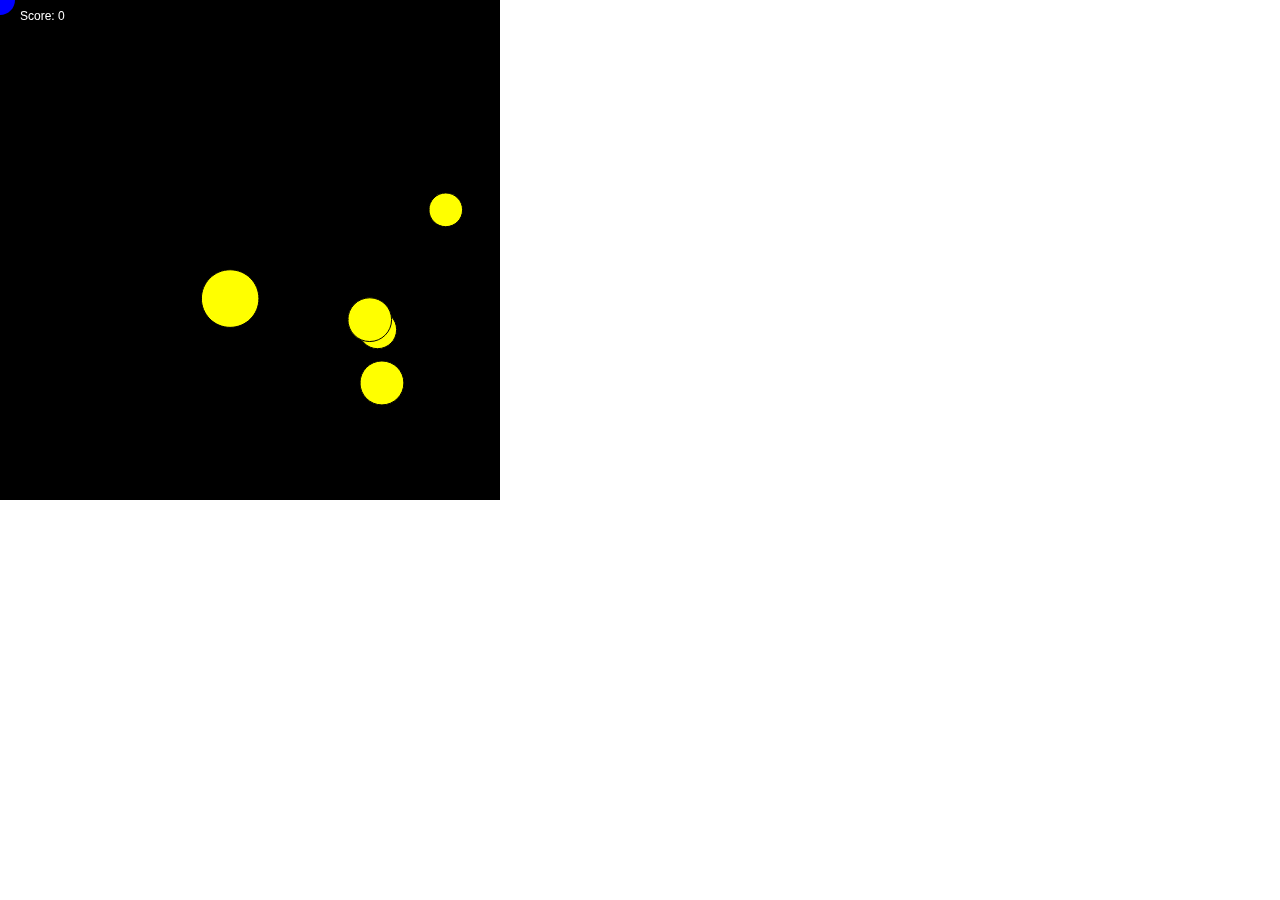
<file: exercices/assignment2/index.html>
<!DOCTYPE html>
<html>
  <head>
    <meta charset="utf-8">
    <meta name="viewport" width=device-width, initial-scale=1.0, maximum-scale=1.0, user-scalable=0>

    <!-- CSS stylesheet(s) -->
    <link rel="stylesheet" type="text/css" href="css/style.css" />

    <!-- Library script(s) -->
    <script src="js/libraries/p5.min.js"></script>
    <script src="js/libraries/p5.sound.min.js"></script>
    <script src="js/libraries/p5.dom.min.js"></script>

    <!-- My script(s) -->
    <script src="js/script.js"></script>
    <script src="js/Agent.js"></script>
    <script src="js/Avatar.js"></script>
    <script src="js/Food.js"></script>
  </head>

  <body>
    <!-- HTML would go here if needed. -->
  </body>

</html>
</file>
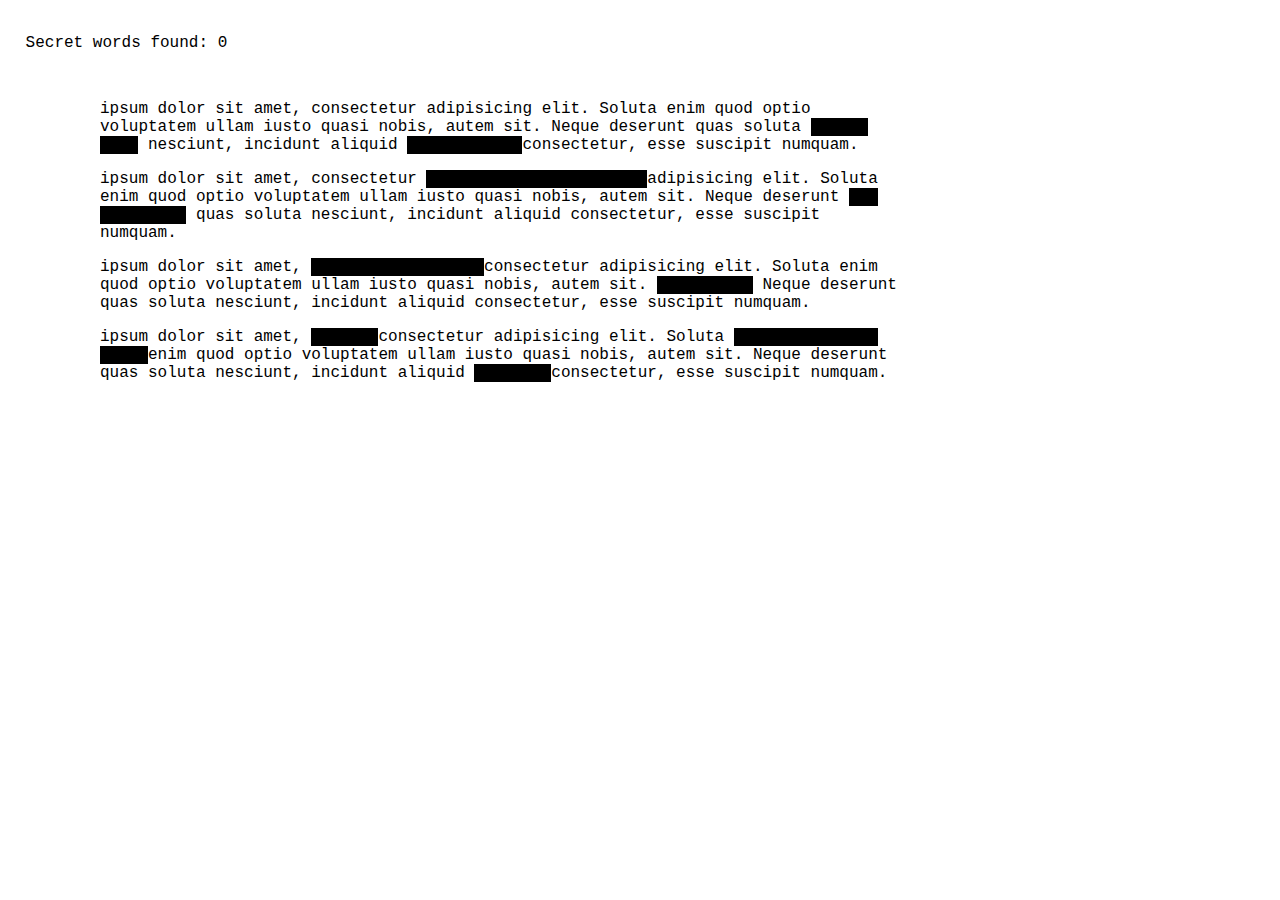
<file: exercices/assignment3/index.html>
<!DOCTYPE html>
<html>
  <head>
    <meta charset="utf-8">
    <meta name="viewport" width=device-width, initial-scale=1.0, maximum-scale=1.0, user-scalable=0>

    <!-- CSS stylesheet(s) -->
    <link rel="stylesheet" type="text/css" href="css/style.css" />

    <!-- Library script(s) -->
    <script src="js/libraries/p5.min.js"></script>
    <script src="js/libraries/p5.sound.min.js"></script>
    <script src="js/libraries/p5.dom.min.js"></script>
    <script src="https://code.jquery.com/jquery-3.3.1.min.js" integrity="sha256-FgpCb/KJQlLNfOu91ta32o/NMZxltwRo8QtmkMRdAu8=" crossorigin="anonymous"></script>

    <!-- My script(s) -->
    <script src="js/script.js"></script>
  </head>

  <body>
    <!-- HTML would go here if needed. -->
    <p id='endGame'>You found all the words!</p>
    <div id='score'></div>
    <div class="secret hidden" id='w1'>OUUUH</div>
    <div class="secret hidden" id='w2'>AAAAH</div>
    <div class="secret hidden" id='w3'>BOO!!</div>
    <div class="secret hidden" id='w4'>YOU FOUND ME!</div>
    <div>
      <p>ipsum dolor sit amet, consectetur adipisicing elit. Soluta enim quod optio voluptatem ullam iusto quasi nobis, autem sit. Neque deserunt quas soluta <span class="redacted">I LOVE DOGS</span> nesciunt, incidunt aliquid <span class="redacted"> AND CANDIES </span>consectetur, esse suscipit numquam.</p>
    </div>
    <div>
      <p>ipsum dolor sit amet, consectetur <span class="redacted"> AND PIZZA (MIAM PIZZA) </span>adipisicing elit. Soluta enim quod optio voluptatem ullam iusto quasi nobis, autem sit. Neque deserunt <span class="redacted"> AND CHOCOLATE</span> quas soluta nesciunt, incidunt aliquid consectetur, esse suscipit numquam.</p>
    </div>
    <div>
      <p>ipsum dolor sit amet, <span class="redacted"> AND KRAFT SINGLES </span>consectetur adipisicing elit. Soluta enim quod optio voluptatem ullam iusto quasi nobis, autem sit. <span class="redacted">BUT MOSTLY</span>  Neque deserunt quas <span class="OF ALL THINGS"></span>soluta nesciunt, incidunt aliquid consectetur, esse suscipit numquam.</p>
    </div>
    <div>
      <p>ipsum dolor sit amet, <span class="redacted"> I LOVE </span>consectetur adipisicing elit. Soluta <span class="redacted"> I REALLY REALLY LOVE </span> enim quod optio voluptatem ullam iusto quasi nobis, autem sit. Neque deserunt quas soluta nesciunt, incidunt aliquid <span class="redacted"> CATS!!! </span>consectetur, esse suscipit numquam.</p>
    </div>
  </body>

</html>
</file>
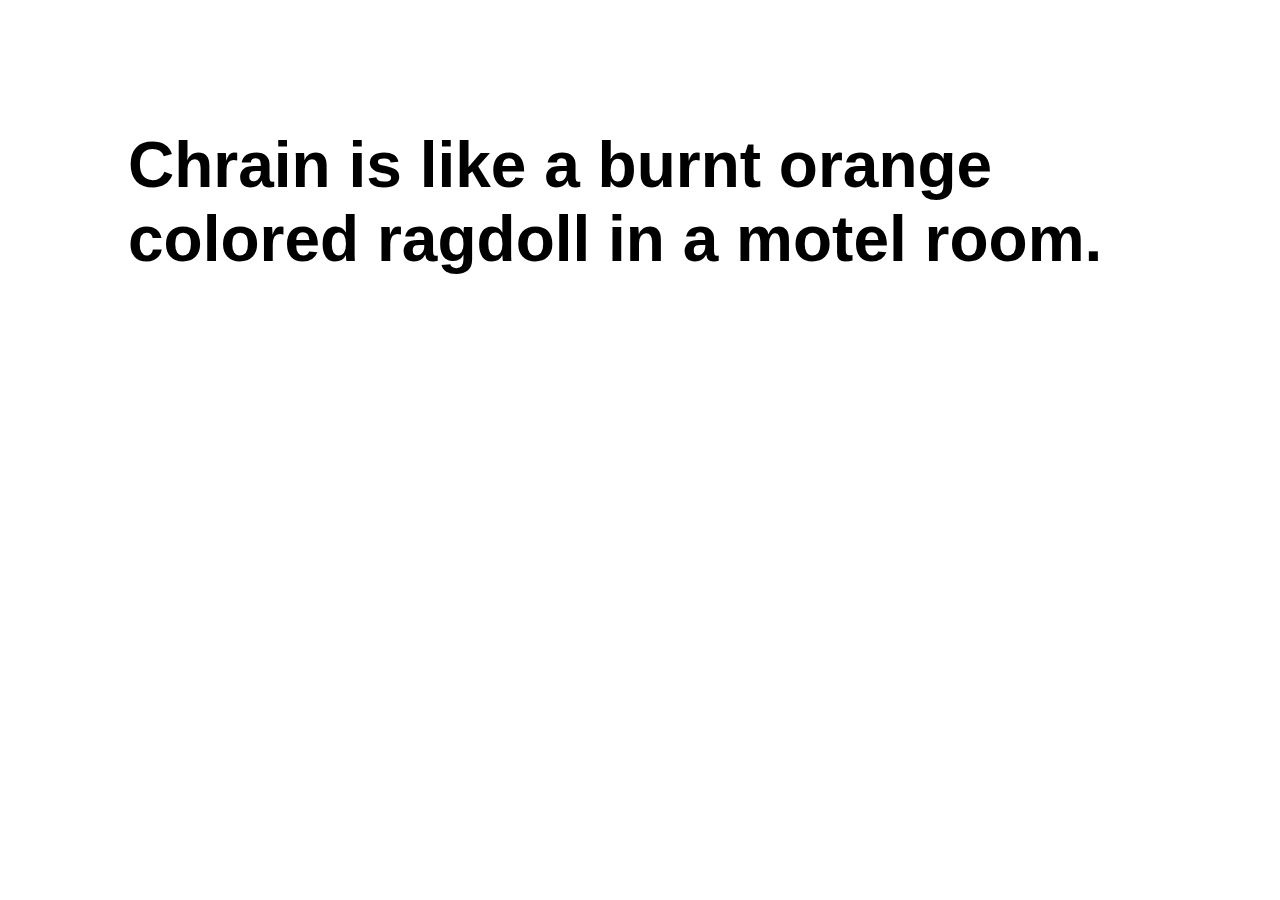
<file: exercices/assignment6/index.html>
<!-- ************************************************************************

Condiments
Pippin Barr

A webpage that randomly generates descriptions of condiments.

************************************************************************ -->

<!DOCTYPE html>

<html lang="en">

<head>

  <meta http-equiv="content-type" content="text/html; charset=utf-8">

  <title>Condiments</title>

  <link rel="stylesheet" type="text/css" href="css/style.css" />

  <!-- Including jQuery -->
  <script src="https://ajax.googleapis.com/ajax/libs/jquery/3.1.1/jquery.min.js"></script>

  <!-- Including rita -->
  <script src="js/libraries/rita.min.js" content="text/javascript"></script>

  <!-- We include our own script file(s) -->
  <script src="js/script.js" content="text/javascript"></script>

</head>

<body>



</body>

</html>
</file>
<file: exercices/assignment2/css/style.css>
/*********************************************

Here is a description of any special CSS used.
In this case it's just padding and margin to 0
so the canvas is flush with the top left corner.

**********************************************/

body {
  padding: 0;
  margin: 0;
}
</file>
<file: exercices/assignment3/css/style.css>
/*********************************************

Here is a description of any special CSS used.
In this case it's just padding and margin to 0
so the canvas is flush with the top left corner.

**********************************************/

body {
  font-family: Courier, monospace;
  width: 800px;
  margin-left: 100px;
  margin-top: 100px;
}

div {
  margin-top: 1em;
}

/* Redacted elements need to be blanked out */
.redacted {
  background-color: black;
  color: transparent;
  text-decoration: none;
}

/* Revealed elements need to be highlighted because it's a disaster! */
.revealed {
  background-color: transparent;
  text-decoration: underline;
  color: red
}

#score{
  position:absolute;
  top:2%;
  left:2%;
  color:black;
}
#endGame{
  display: none;
  text-align: center;
  top:50%;
  left: 50%;
}
.hidden{
  position: absolute;
}
.secret{
  opacity:0;
}
.found{
  opacity:1;
  color:blue;
  background-color:yellow;
  padding:5px;
}

#w1{
    top:10%;
    left:70%;
}
#w2{
    top:50%;
    left:5%;
}
#w3{
    top:6%;
    left:6%;
}
#w4{
    top:80%;
    left:30%;
}
</file>
<file: exercices/assignment6/css/style.css>
/*

Condiments
Pippin Barr

Basic CSS

*/

body {
  margin: 2em;
  font-family: sans-serif;
  font-size: 4em;
  font-weight: bold;
}
</file>
